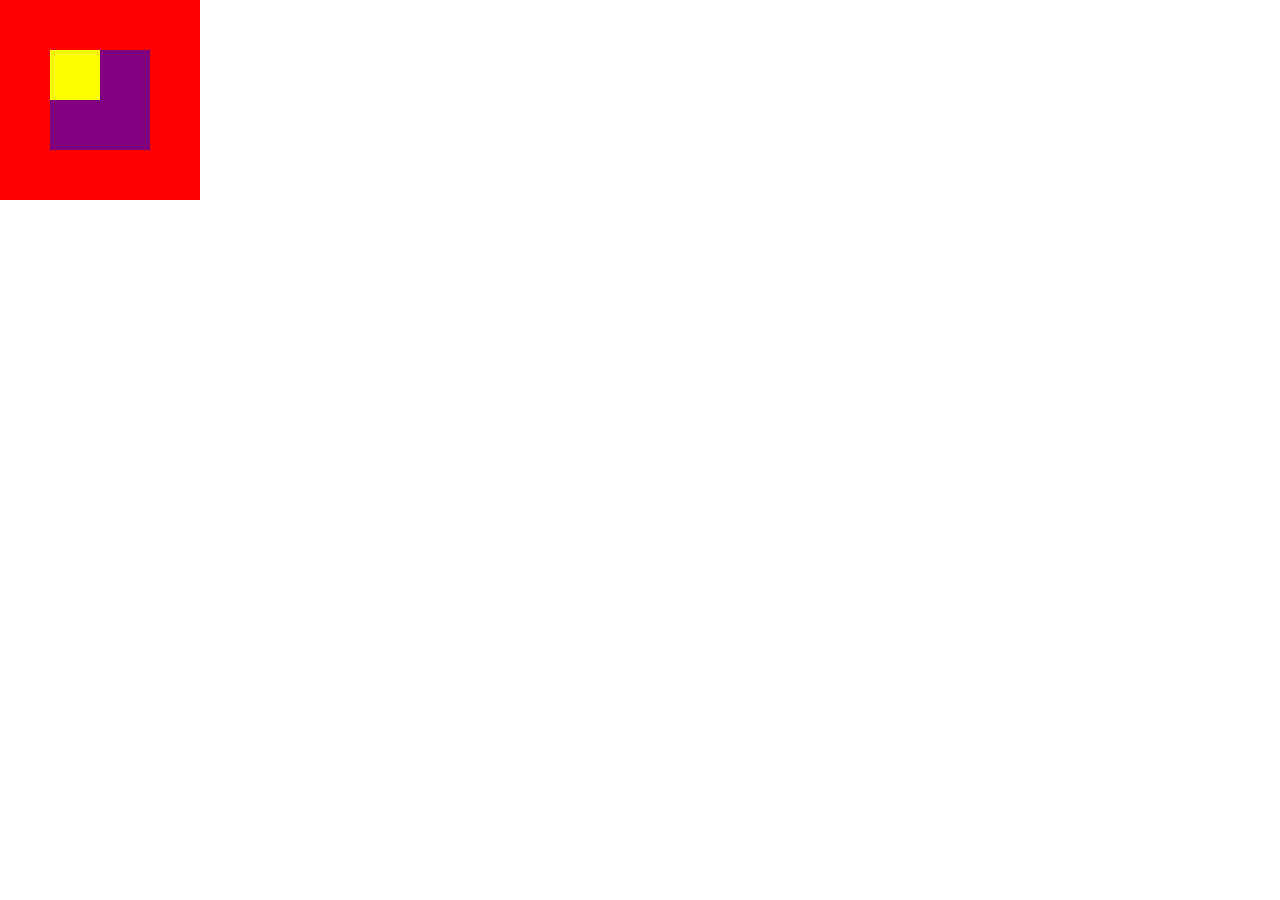
<file: index.html>
<!DOCTYPE html>
<html lang="en">
<head>
	<meta charset="UTF-8">
    <title> 
   	Positioning2
    </title>
    <link rel="shortcut icon"  href="favicon.ico"/>
    <link rel="stylesheet" type="text/css" href="main.css">
</head>
<body>
	<div class="red">
		<div class="purple">
			<div class= "yellow">				
			</div>
		</div>
	</div>
</body>
</html>
</file>
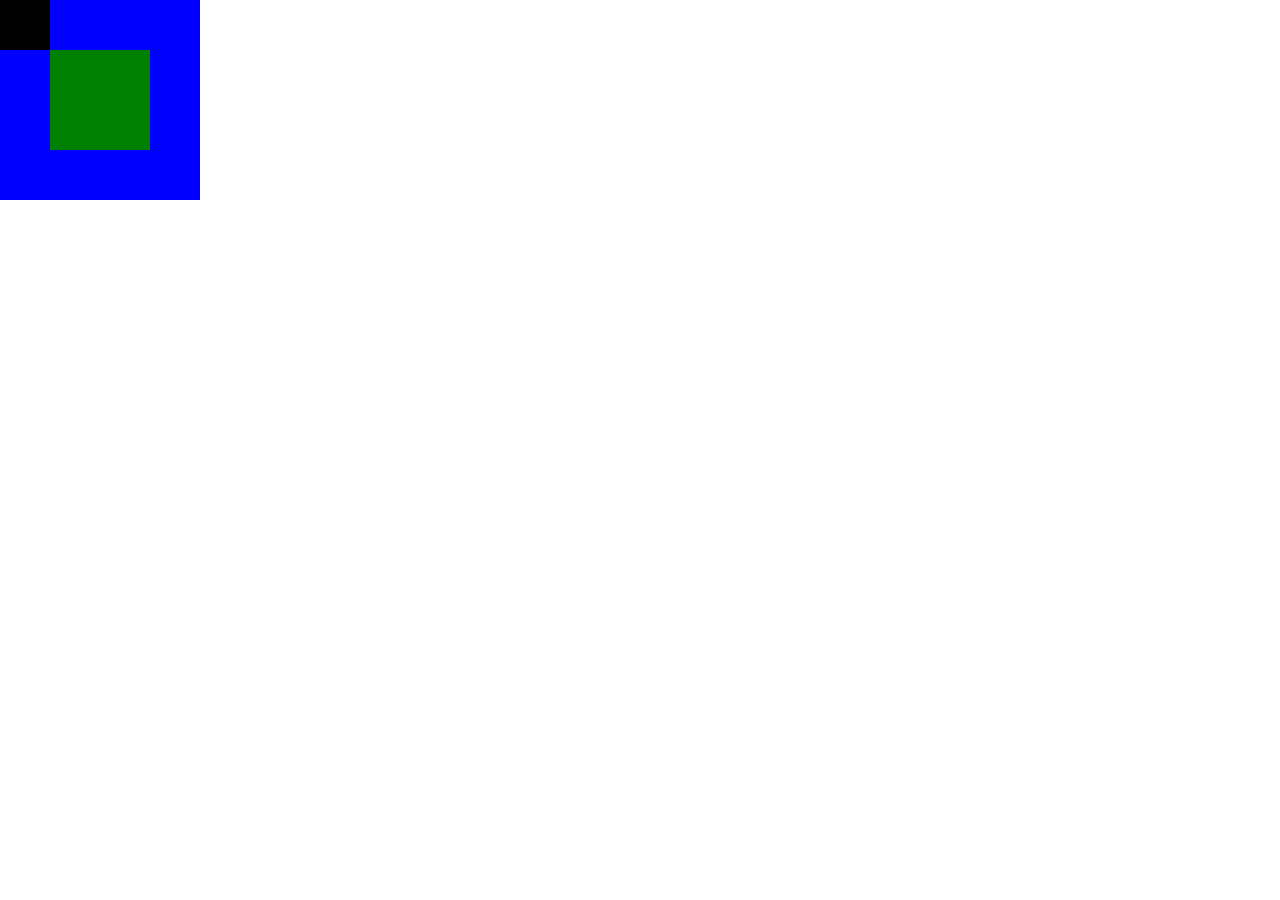
<file: index2.html>
<!DOCTYPE html>
<html lang="en">
<head>
	<meta charset="UTF-8">
    <title> 
   	Positioning2
    </title>
    <link rel="shortcut icon"  href="favicon.ico"/>
    <link rel="stylesheet" type="text/css" href="main2.css">
</head>
<body>
	<div class="blue">
		<div class="green"></div>
		<div class="black"></div>
	</div>
</body>
</html>
</file>
<file: main.css>
*{
	margin: 0px;
	padding: 0px;
	box-sizing: content-box;
}
.yellow{
	width: 50px;
	height: 50px;
	background-color: yellow;
	position: absolute;
}
.purple{
	width: 100px;
	height: 100px;
	background-color: purple;
	position: absolute;
	top:50px;
	left:50px;
	right: 50px;
	bottom: 50px;
}
.red{
	width: 200px;
	height: 200px;
	background-color: red;
	position: relative;
}
</file>
<file: main2.css>
*{
	margin: 0px;
	padding: 0px;
	box-sizing: content-box;
}
.black{
	width: 50px;
	height: 50px;
	background-color: black;
	position: relative;
	right: 0px;
	bottom: 0px;
}
.green{
	width: 100px;
	height: 100px;
	background-color: green;
	position: absolute;
	top:50px;
	left:50px;
	right: 50px;
	bottom: 50px;
}
.blue{
	width: 200px;
	height: 200px;
	background-color: blue;
	position: relative;
}
</file>
